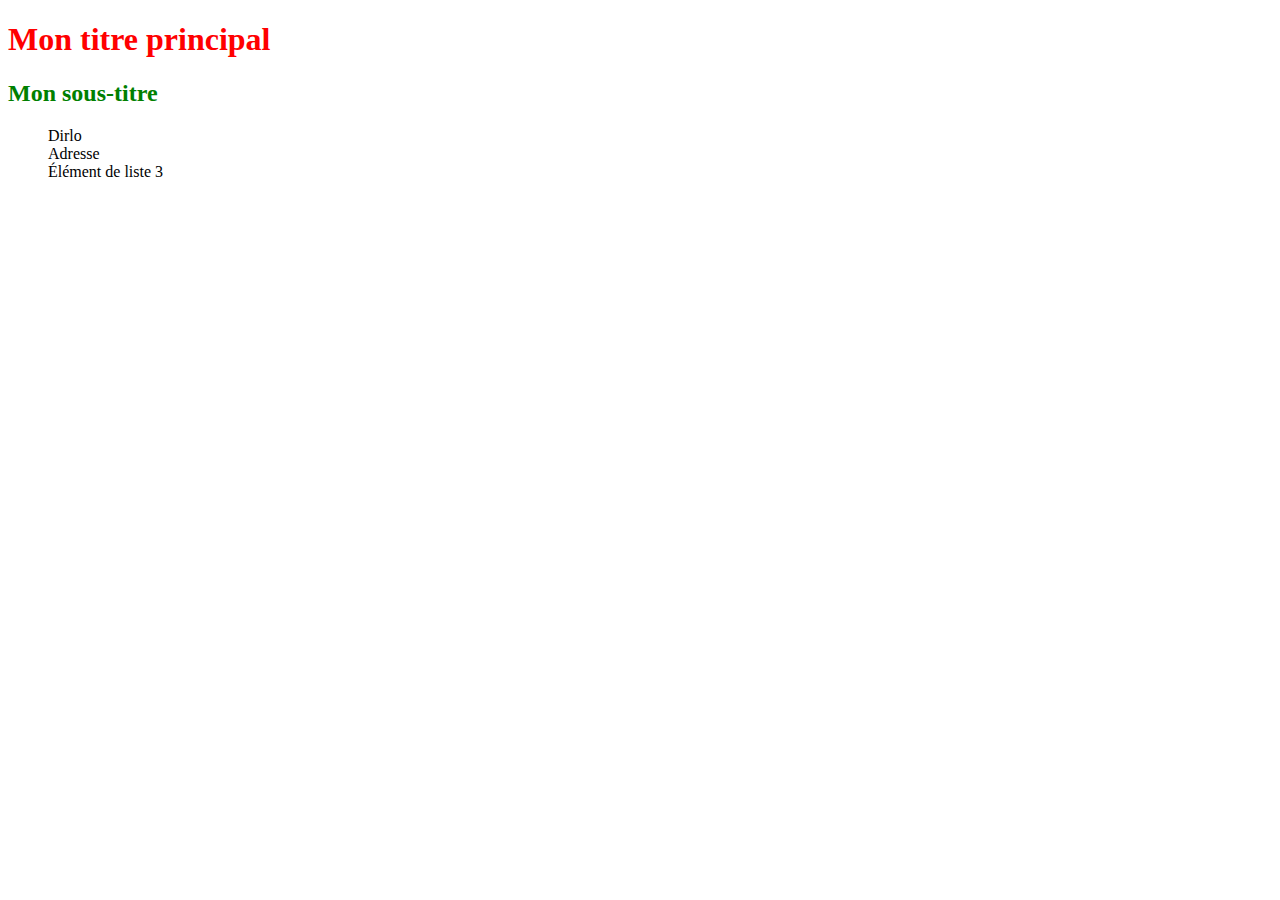
<file: index.html>
<!DOCTYPE html>
<html>
  <head>
  <meta charset="utf-8">
  <title>Titre de la page</title>
<link rel="stylesheet" href="style.css"> 
 </head>
  <body>
    <h1>Mon titre principal</h1>
    <h2>Mon sous-titre</h2>
    <ul>
      <li>Dirlo</li>
      <li>Adresse</li>
      <li>Élément de liste 3</li>
    </ul>
  </body>
</html>
</file>
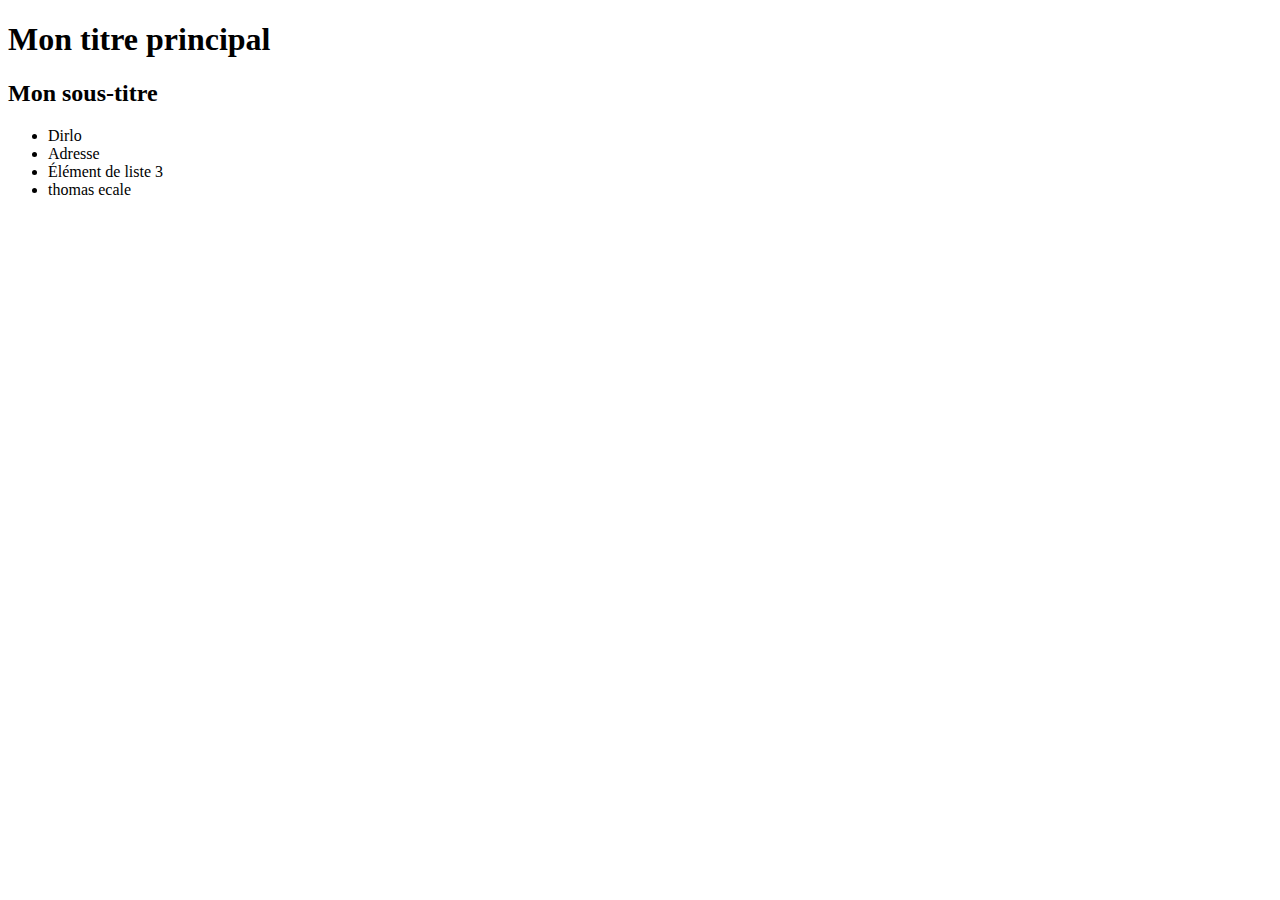
<file: doss/index.html>
<!DOCTYPE html>
<html>
  <head>
  <meta charset="utf-8">
  <title>Titre de la page</title>
  </head>
  <body>
    <h1>Mon titre principal</h1>
    <h2>Mon sous-titre</h2>
    <ul>
      <li>Dirlo</li>

      <li>Adresse</li>

      <li>Élément de liste 3</li>
<li>thomas ecale</li>
    </ul>
  </body>
</html>
</file>
<file: style.css>
h1 {
  color: red;
}

h2 {
  color: green;
}
ul {
  list-style: none; /* Enlever les puces /
  margin: 0;
  padding: 0;
}

ol {
  counter-reset: my-counter; / Réinitialiser le compteur de la liste numérotée /
  margin: 0;
  padding: 0;
}

ol li:before {
  content: counter(my-counter) ". "; / Afficher le numéro de la liste numérotée /
  counter-increment: my-counter; / Incrémenter le compteur de la liste numérotée */
}
</file>
